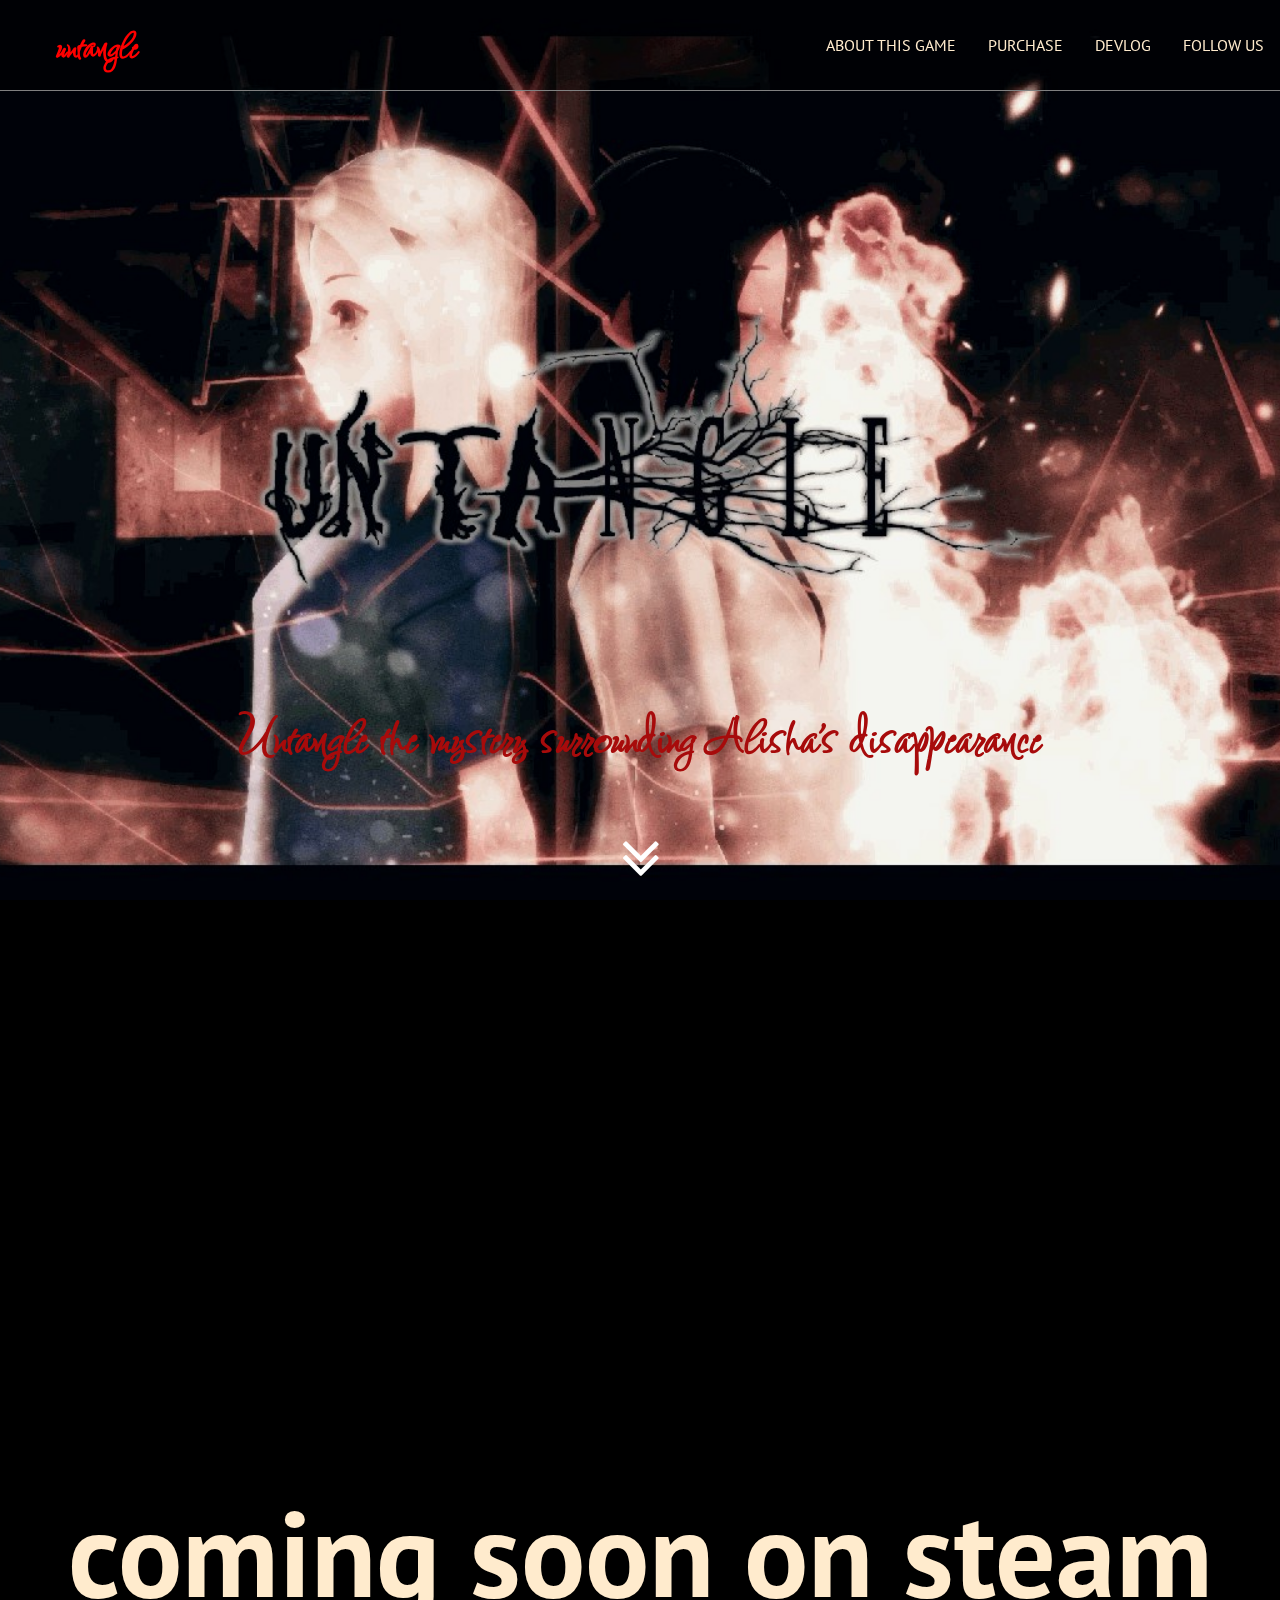
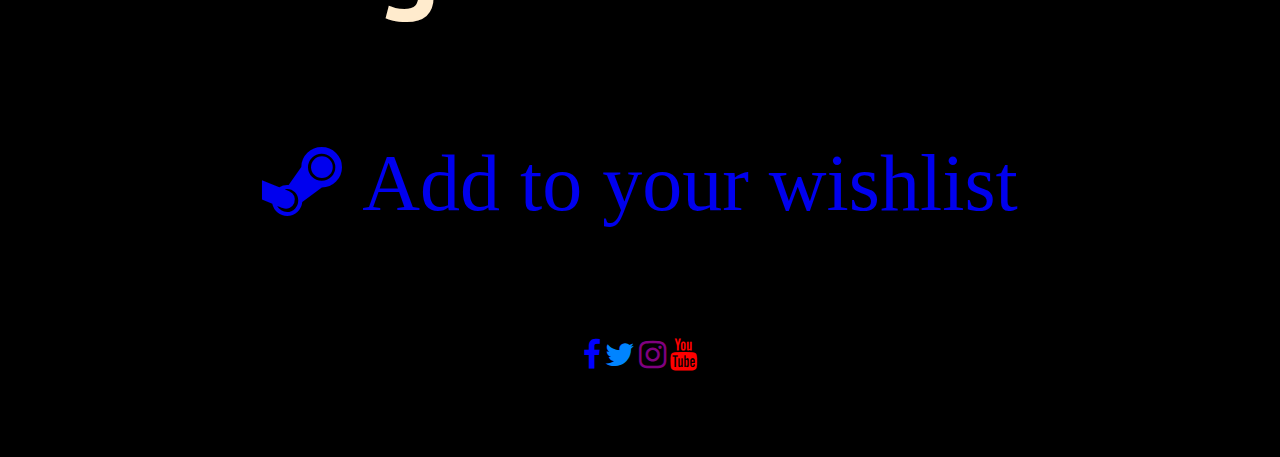
<file: untangle-home.html>
<!DOCTYPE html>
<html lang="en">
<head>
    <meta charset="UTF-8">
    <meta http-equiv="X-UA-Compatible" content="IE=edge">
    <meta name="viewport" content="width=device-width, initial-scale=1.0">
    <title>Untangle - School Horror Game| LsGameDev</title>
    <meta name="description" content="Untangle the mystery surrounding 
    Alisha's disappearance. Untangle is a school horror game built to 
    raise awareness of school violence. Find out more on Untangle.  ">
    <link rel="stylesheet" href="https://cdnjs.cloudflare.com/ajax/libs/font-awesome/4.7.0/css/font-awesome.min.css">
    <link rel="stylesheet" href="style.css">
</head>
<body>
    <!--Navigation Bar -->
    <nav class="nav">
        <input type="checkbox" class="nav_checkbox" id="nav_checkbox">
        <label for="nav_checkbox" class="nav_toggle">
            <svg class="menu" viewBox="0 0 100 80"
            width="40" height="40">
                <rect width="100" height="20"></rect>
                <rect y="30" width="100" height="20"></rect>
                <rect y="60" width="100" height="20"></rect>
            </svg>
            <svg  class="close" xmlns="http://www.w3.org/2000/svg" 
            width="40" height="40" viewBox="0 0 50 50" 
            overflow="visible" stroke="white" stroke-width="10" 
            
            >
                <line x2="40" y2="40" />
                <line x1="40" y2="40" />
             </svg>
        </label>
        <ul class="nav_menu">
            <li id="Untangle"><a href="#landing">untangle</a></li>
            <li><a href="#aboutthisgame">about this game</a></li>
            <li><a href="#purchase">purchase</a></li>            
            <li><a href="#">devlog</a></li>
            <li><a href="#footer">follow us</a></li>
        </ul>
    </nav>

    <main>
        <!--Landing Page-->
    <div id="landing">
        <div id="landing-text">
            <div id="landing-text-inner">
                <h1>Untangle the mystery surrounding 
                    Alisha's disappearance</h1>
                <i class="fa fa-angle-double-down fa-sm" aria-hidden="true" style="color:white" ></i>
            </div>
        </div>
    </div>

    <!--About This Game-->
    <div id="aboutthisgame">
        <h2>about this game</h2>
        <p>Untangle is built with Unity Game Engine. 
            Untangle provides a first-person thriller-horror survival 
            experience taking place in a school. The fictitious storyline 
            is set to raise awareness of school violence and bullying. 
            Are you a bully or a victim? </p>
        <h3>background</h3>
        <p>Alisha was reported missing in your former school. She was a 
            top student and a school bullying victim. One day, you were 
            dragged into the alternative version of your school. Here, 
            you discovered Alisha was dead and her vengeful spirit 
            avenged herself with a large massacre of the school bullies. 
            To make sure you are not going to be collateral damage, figure out 
            what happened to Alisha and help her out! </p>
    </div>
    <div id="purchase">
        <h2>coming soon on steam</h2>
        <a href="#" class="btn">
            <i class="fa fa-steam fa-sm" aria-hidden="true" > Add to your wishlist</i></a>

    </div>
    </main>
    <footer id="footer">
        <h3>Follow us on Social Media</h3>
        <a href="https://www.facebook.com/chiengli.sheng" style="color:blue">
            <i class="fa fa-facebook fa-2x" aria-hidden="true"></i></a>
        <a href="https://twitter.com/ChiengLisheng">
            <i class="fa fa-twitter fa-2x" aria-hidden="true" style="color:rgb(0, 132, 255)"></i></a>
        <a href="https://www.instagram.com/lsgamedev/">
            <i class="fa fa-instagram fa-2x" aria-hidden="true" style="color:purple"></i></a>
        <a href="https://www.youtube.com/channel/UChtTseXfuV8xfPG1MfWURcw">
            <i class="fa fa-youtube fa-2x" aria-hidden="true" style="color:red"></i></a>
    </footer>
    
</body>
</html>
</file>
<file: style.css>
@import url("https://fonts.googleapis.com/css2?family=Fuggles&display=swap");
@import url("https://fonts.googleapis.com/css2?family=PT+Sans&display=swap");
/*Logo*/
#Untangle {
  font-family: 'Fuggles', cursive;
  font-size: 3rem;
  width: 1.5rem;
  text-transform: lowercase;
  color: red;
  font-weight: 900;
}

/*Navigation Bar*/
.nav {
  border-bottom: 1px gray solid;
  position: fixed;
  top: 0;
  width: 100%;
  background: rgba(0, 0, 0, 0.4);
  color: blanchedalmond;
}

.nav_toggle {
  position: absolute;
  cursor: pointer;
  right: 0;
}

.nav_toggle svg {
  width: 1.5rem;
  fill: white;
  padding-top: 1rem;
}

.nav_toggle .close {
  display: none;
}

.nav_toggle .menu {
  margin-top: 0.2rem;
}

.nav_checkbox {
  display: none;
}

.nav_menu {
  display: -webkit-box;
  display: -ms-flexbox;
  display: flex;
  -webkit-box-orient: vertical;
  -webkit-box-direction: normal;
      -ms-flex-direction: column;
          flex-direction: column;
  gap: 2rem;
  -webkit-box-align: center;
      -ms-flex-align: center;
          align-items: center;
  margin: 1rem;
}

.nav_menu li {
  text-transform: uppercase;
  list-style: none;
  display: none;
}

.nav_menu li:first-child {
  margin-right: auto;
  display: block;
}

.nav_menu a {
  text-decoration: none;
  color: inherit;
}

.nav svg {
  width: 3rem;
  padding-right: 1rem;
}

#nav_checkbox:checked ~ ul.nav_menu li {
  display: block;
}

#nav_checkbox:checked ~ label.nav_toggle .close {
  display: block;
}

#nav_checkbox:checked ~ label.nav_toggle .menu {
  display: none;
}

/*Content*/
body {
  font-family: 'PT Sans', sans-serif;
  margin: 0;
  height: auto;
  background: black;
}

/*Landing*/
#landing h1 {
  font-size: 4rem;
  color: #a70b0b;
  font-family: 'Fuggles', cursive;
}

#landing {
  display: -webkit-box;
  display: -ms-flexbox;
  display: flex;
  -webkit-box-flex: 0;
      -ms-flex: 0 1 40vw;
          flex: 0 1 40vw;
  height: 100vh;
  -webkit-box-pack: center;
      -ms-flex-pack: center;
          justify-content: center;
  background-image: url("Untangle_main.jpg");
  background-position: center;
  background-size: cover;
  background-repeat: no-repeat;
  margin: 0;
  text-align: center;
  -webkit-box-align: end;
      -ms-flex-align: end;
          align-items: flex-end;
  font-size: 4rem;
}

/*Library*/
#lib {
  background-color: black;
}

#lib-img {
  display: -webkit-box;
  display: -ms-flexbox;
  display: flex;
  height: 100vh;
  background-image: url("Untangle_library.png");
  background-position: center;
  background-size: cover;
  background-repeat: no-repeat;
}

#atg-text {
  display: block;
  color: blanchedalmond;
  -webkit-box-pack: center;
      -ms-flex-pack: center;
          justify-content: center;
  -webkit-box-align: center;
      -ms-flex-align: center;
          align-items: center;
  text-align: center;
  padding-top: 25vh;
  padding-bottom: 25vh;
}

#atg-text h2, #atg-text h3 {
  font-family: 'PT Sans', sans-serif;
  font-weight: 400;
}

#atg-text h2 {
  font-size: 2rem;
}

#atg-text h3 {
  font-size: 1.5rem;
}

/*Classroom*/
#classroom {
  background-color: black;
}

#classroom-img {
  display: -webkit-box;
  display: -ms-flexbox;
  display: flex;
  height: 100vh;
  background-image: url("Untangle_classroom.png");
  background-position: center;
  background-repeat: no-repeat;
  background-size: cover;
}

#purchase {
  display: block;
  padding-top: 25vh;
  font-size: 2.75rem;
  color: blanchedalmond;
  -webkit-box-align: center;
      -ms-flex-align: center;
          align-items: center;
  -webkit-box-pack: center;
      -ms-flex-pack: center;
          justify-content: center;
  text-align: center;
  font-family: 'PT Sans', sans-serif;
}

/*ATG*/
#aboutus {
  background-color: black;
  color: white;
  font-family: 'PT Sans', sans-serif;
}

#aboutus-title {
  font-size: 2rem;
}

img {
  display: block;
  width: 100vw;
}

#aboutus-text {
  display: block;
}

/*footer*/
footer {
  display: block;
  height: 20vh;
  padding-top: 5vh;
  -webkit-box-pack: center;
      -ms-flex-pack: center;
          justify-content: center;
  -webkit-box-align: center;
      -ms-flex-align: center;
          align-items: center;
  text-align: center;
}

footer h2 {
  font-weight: 400;
  font-size: 2rem;
}

@media (min-width: 1000px) {
  #purchase {
    font-size: 5rem;
    margin-top: 17vh;
    margin-left: 15 vh;
    padding-right: 5vh;
  }
  #atg-text {
    padding-left: 35vh;
    padding-right: 35vh;
    padding-top: 10vh;
  }
  #atg-text h2 {
    font-size: 4rem;
  }
  #atg-text h3 {
    font-size: 3rem;
  }
  #atg-text p {
    font-size: 1.2rem;
  }
  #purchase {
    font-size: 5rem;
    padding-left: 10vh;
    padding-right: 10vh;
    padding-top: 30vh;
  }
}

@media (min-width: 700px) {
  #purchase {
    font-size: 5rem;
    padding-top: 10vh;
    padding-left: 5vh;
    padding-right: 5vh;
  }
  #aboutus-content {
    display: -webkit-box;
    display: -ms-flexbox;
    display: flex;
  }
  #aboutus-content img {
    padding-left: 5vw;
    width: 20%;
  }
  #aboutus-text {
    padding-left: 5vw;
  }
}

@media (min-width: 560px) {
  .nav_toggle {
    display: none;
  }
  .nav_menu {
    -webkit-box-orient: horizontal;
    -webkit-box-direction: normal;
        -ms-flex-direction: row;
            flex-direction: row;
  }
  .nav li {
    display: block;
  }
  .nav a {
    display: inline-block;
  }
  .nav a:hover {
    background: #ddd;
    color: black;
    display: inline-block;
  }
}
/*# sourceMappingURL=style.css.map */
</file>
